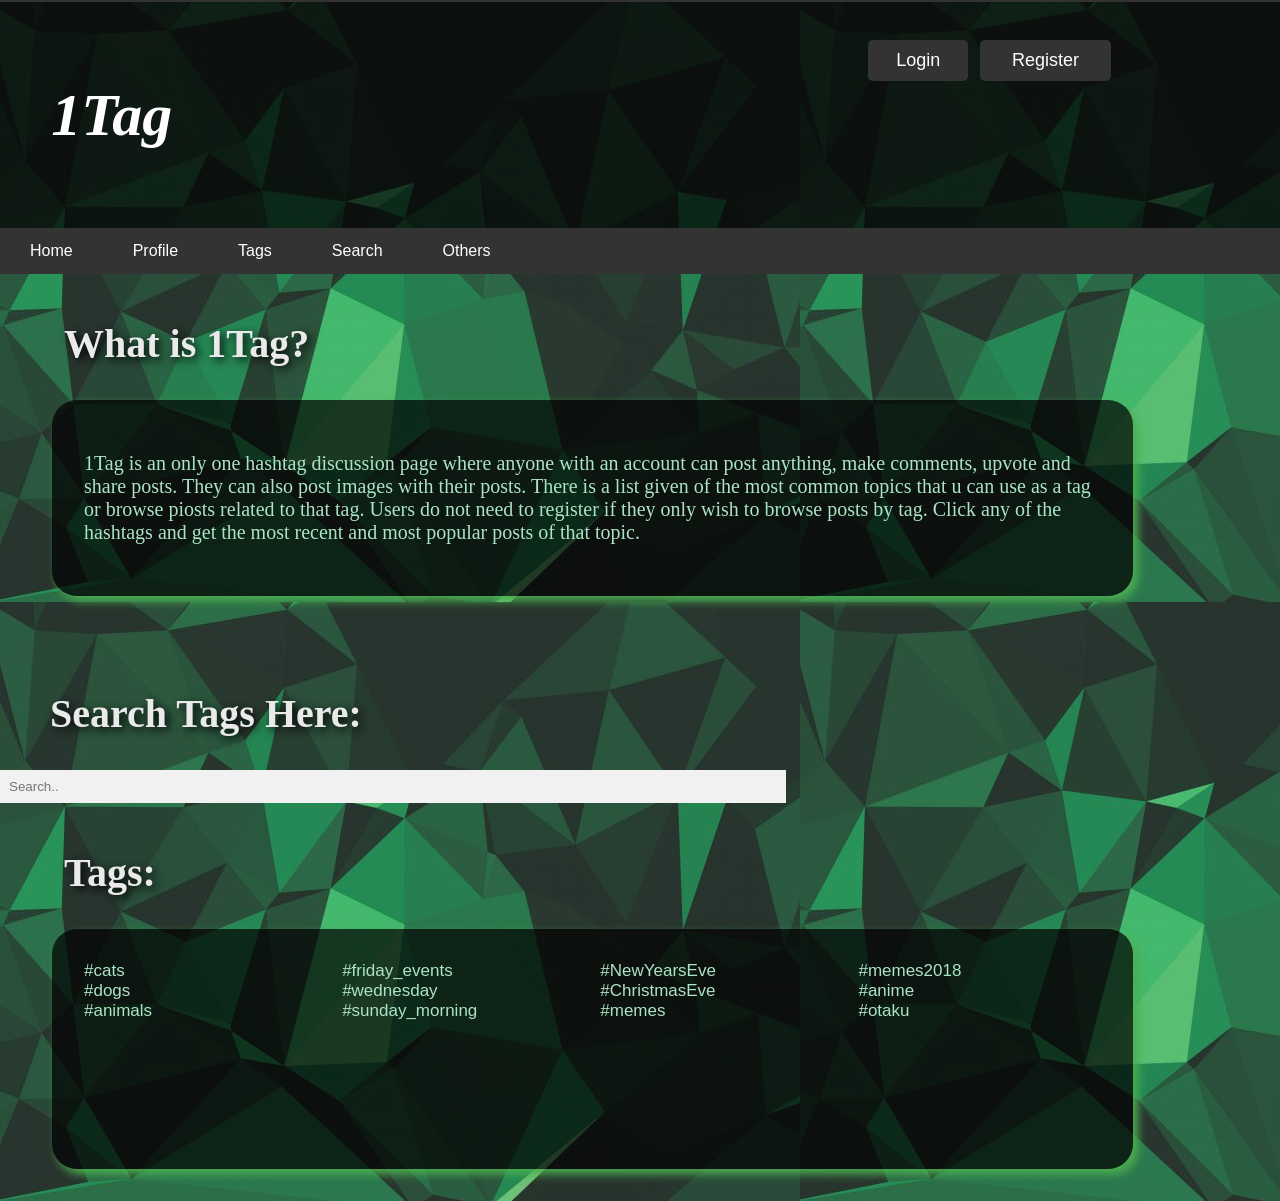
<file: index.html>
<!DOCTYPE html>
<html>
<head>
	<head>
		<link rel="stylesheet" type="text/css" href="theme.css">
	</head>
	<meta name="viewport" content="width=device-width, initial-scale=1">
	<title>1Tag</title>
	<link rel="shortcut icon" type="image/x-icon" href="favicon.ico" />
</head>
<body style="background-color: #333;">
	<div class="container-fluid" style="background-image: url('full.jpg');">

	<div>
		<header>
		   <div>
		   	   <button class="button button1" id="butn0">Register</button>
		   	   <button class="button button2" id="butn">Login</button>
		   </div>
		   <h1>1Tag</h1>
		</header>
	</div>
	  
	<nav>
	  <ul class="ls">
	    <li class="ls"><a href="#">Home</a></li>
	    <li class="ls"><a href="#">Profile</a></li>
	    <li class="ls"><a href="#">Tags</a></li>
	    <li class="ls"><a href="#">Search</a></li>
	    <li class="ls"><a href="#">Others</a></li>
	  </ul>
	</nav>

	<article>
		<h2>What is 1Tag?</h2>
		<div class="div boxed">
			<p style="font-size: 20px; color: #ACE3C4; " style="font-family: sans-serif;" >1Tag is an only one hashtag discussion page where anyone with an account can post anything, make comments, upvote and share posts. They can also post images with their posts. There is a list given of the most common topics that u can use as a tag or browse piosts related to that tag. Users do not need to register if they only wish to browse posts by tag. Click any of the hashtags and get the most recent and most popular posts of that topic.</p>
		</div>
	</article>

	<p><br><br></p>
	<h2 style="margin-left: 50px;">Search Tags Here: </h2>

	<form>
	  <input type="text" name="search" placeholder="Search..">
	</form>

	<article>
		<h2>Tags:</h2>
		<div class="div boxed" style="height: 11em;">
			<ul class="tg">
				<li class="tg"><a href="http://localhost/proj/tagboard.php?val=cats">#cats</a></li>
				<li class="tg"><a href="http://localhost/proj/tagboard.php?val=dogs">#dogs</a></li>
				<li class="tg"><a href="http://localhost/proj/tagboard.php?val=animals">#animals</a></li>
				<li class="tg"><a href="http://localhost/proj/tagboard.php?val=friday_events">#friday_events</a></li>
				<li class="tg"><a href="http://localhost/proj/tagboard.php?val=wednesday">#wednesday</a></li>
				<li class="tg"><a href="http://localhost/proj/tagboard.php?val=sunday_morning">#sunday_morning</a></li>
				<li class="tg"><a href="http://localhost/proj/tagboard.php?val=NewYearsEve">#NewYearsEve</a></li>
				<li class="tg"><a href="http://localhost/proj/tagboard.php?val=ChristmasEve">#ChristmasEve</a></li>
				<li class="tg"><a href="http://localhost/proj/tagboard.php?val=memes">#memes</a></li>
				<li class="tg"><a href="http://localhost/proj/tagboard.php?val=memes2018">#memes2018</a></li>
				<li class="tg"><a href="http://localhost/proj/tagboard.php?val=anime">#anime</a></li>
				<li class="tg"><a href="http://localhost/proj/tagboard.php?val=otaku">#otaku</a></li>
				<li class="tg"><a href="http://localhost/proj/tagboard.php?val=gingers">#gingers</a></li>
				<li class="tg"><a href="http://localhost/proj/tagboard.php?val=sunday_morning">#sunday_morning</a></li>
				<li class="tg"><a href="http://localhost/proj/tagboard.php?val=NewYear2018">#NewYear2018</a></li>
				<li class="tg"><a href="http://localhost/proj/tagboard.php?val=EasterEgg">#EasterEgg</a></li>
				<li class="tg"><a href="http://localhost/proj/tagboard.php?val=egg">#egg</a></li>
				<li class="tg"><a href="http://localhost/proj/tagboard.php?val=programming">#programming</a></li>
				<li class="tg"><a href="http://localhost/proj/tagboard.php?val=geeky_friday">#geeky_friday</a></li>
				<li class="tg"><a href="http://localhost/proj/tagboard.php?val=Upcoming_movies">#Upcoming_movies</a></li>
				<li class="tg"><a href="http://localhost/proj/tagboard.php?val=wednesday">#wednesday</a></li>
				<li class="tg"><a href="http://localhost/proj/tagboard.php?val=sunday_morning">#sunday_morning</a></li>
				<li class="tg"><a href="http://localhost/proj/tagboard.php?val=NewYearsEve">#NewYearsEve</a></li>
				<li class="tg"><a href="http://localhost/proj/tagboard.php?val=ChristmasEve">#ChristmasEve</a></li>
				<li class="tg"><a href="http://localhost/proj/tagboard.php?val=Marvel">#Marvel</a></li>
				<li class="tg"><a href="http://localhost/proj/tagboard.php?val=thor">#thor</a></li>
				<li class="tg"><a href="http://localhost/proj/tagboard.php?val=ragnarok">#ragnarok</a></li>
				<li class="tg"><a href="http://localhost/proj/tagboard.php?val=silver">#silver</a></li>
				<li class="tg"><a href="http://localhost/proj/tagboard.php?val=wednesday">#wednesday</a></li>
				<li class="tg"><a href="http://localhost/proj/tagboard.php?val=sunday_morning">#sunday_morning</a></li>
				<li class="tg"><a href="http://localhost/proj/tagboard.php?val=NewYearsEve">#NewYearsEve</a></li>
				<li class="tg"><a href="http://localhost/proj/tagboard.php?val=ChristmasEve">#ChristmasEve</a></li>
			</ul>
		</div>
	</article>

	<footer>Copyright &copy; 1tag.com</footer>

	</div>

	<div id="myModal" class="modal">
	  <!-- Modal content -->
	  <div class="modal-content" style="background-image: url('3.jpg');">
	    <span onclick="document.getElementById('close').style.display='none'" class="close" title="Close Modal" style="margin-right: 2%"></span>
		  <form class="modal-content" style="background-color: transparent;" action="http://localhost/proj/login.php" method="post">
		    <div style="background-color: transparent; margin-left: 50px; margin-top: -10px; margin-right: 0; margin-bottom: 0; width: 400px;">
		      <h3 style="color: #acacac; font-size: 30px; font-family: Helvetica Neue;">Sign Up</h3>
		      <p style="font-family: Helvetica Neue; color: #acacac;">Please fill in this form to create an account.</p>
		      <hr>
		      <label for="Username"><b style="font-family: Helvetica Neue; color: #acacac;">Username : </b></label>
		      <input type="name" placeholder="Enter Username" name="name" required>

		      <label for="email"><b style="font-family: Helvetica Neue; color: #acacac;">Email : </b></label>
		      <input type="mail" placeholder="Enter Email" name="email" required>

		      <label for="psw"><b style="font-family: Helvetica Neue; color: #acacac;">Password : </b></label>
		      <input type="password" placeholder="Enter Password" name="psw" required>

		      <label>
		        <input type="checkbox" checked="checked" name="remember" style="margin-bottom:15px; color: #acacac;"> <b style="font-family: Helvetica Neue; color: #acacac;">Remember me</b>
		      </label>

		      <p style="font-family: Helvetica Neue; color: #acacac;">By creating an account you agree to our <a href="#" style="color:dodgerblue">Terms & Privacy</a>.</p>

		      <div class="clearfix">
		        <button type="button" onclick="document.getElementById('close').style.display='none'" class="button2" style="margin-right: 5%; 
		        																											 padding: 6px 16px;
		        																											 font-size: 14px;">Cancel</button>
		        <button type="submit" class="button2" style=" padding:6px 16px; font-size: 14px;" name="submit">Sign Up</button>
		      </div>
		    </div>
		  </form>
	  </div>
	</div>

	<script type="text/javascript">
		var modal = document.getElementById('myModal');
		var btn = document.getElementById("butn");
		var btn0 = document.getElementById("butn0");
		var span = document.getElementsByClassName("close")[0];

		btn.onclick = function() {
		    modal.style.display = "block";
		}

		btn0.onclick = function() {
		    modal.style.display = "block";
		}

		span.onclick = function() {
		    modal.style.display = "none";
		}

		window.onclick = function(event) {
		    if (event.target == modal) {
		        modal.style.display = "none";
		    }
		}
	</script>

</body>
</html>
</file>
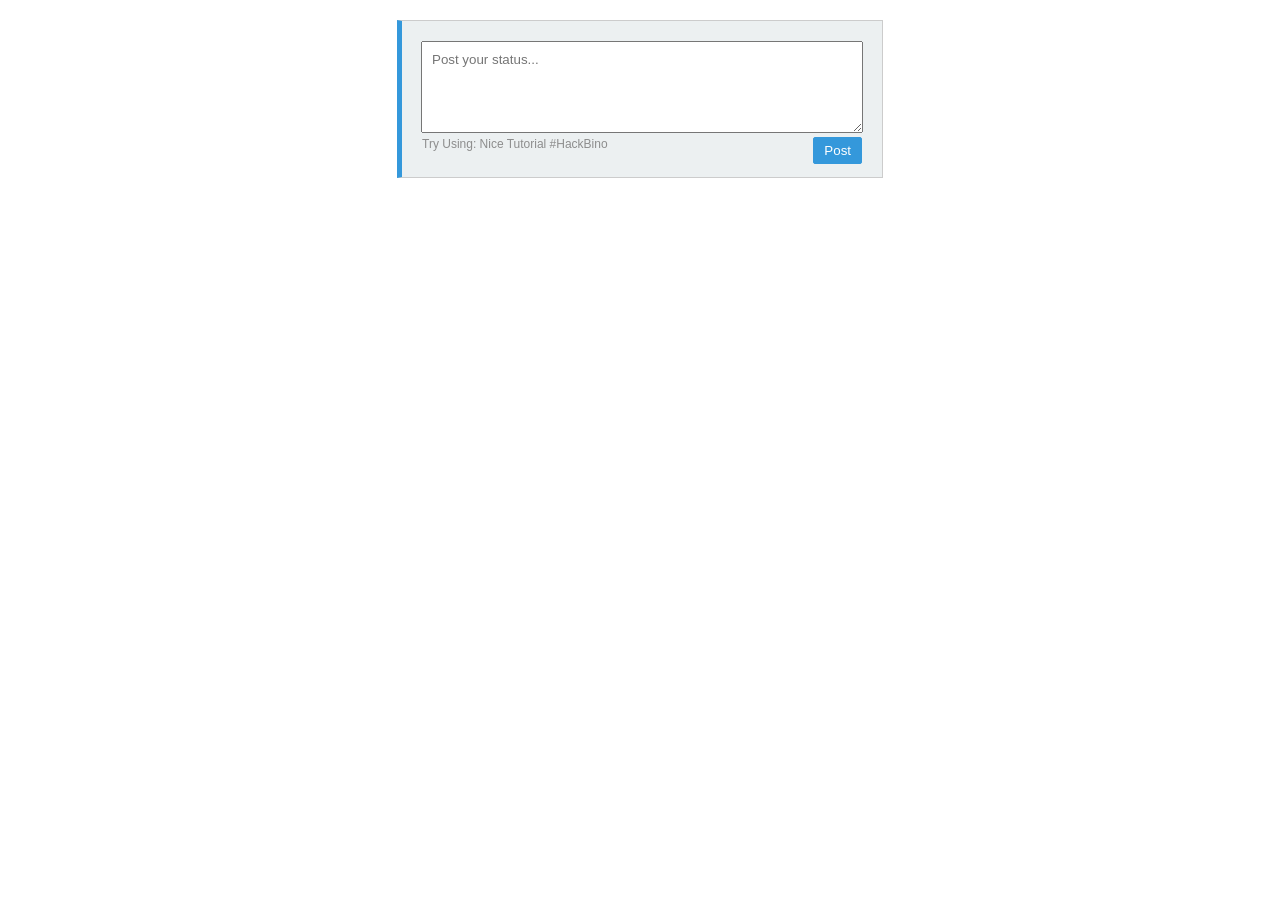
<file: hash.html>
<!DOCTYPE html>
<html>
<head>
	<title></title>
  <style type="text/css">
    *{margin:0px; font-family: sans-serif;}
#container{
  width:480px;
  border:1px solid #ccc;
    border-left:5px solid #3498db;
  margin:20px auto;
  text-align:center;
  background-color: #ecf0f1;
}
textarea{
  margin-top:20px;
  padding:10px;
  width:420px;
  height:70px;
}
button{
  position: absolute;
  right:0px;
  top:0px;
  color:#fff;
  border:0px;
  background:#3498db;
  border:1px solid #3498db;
    border-radius:2px;
  padding:5px 10px;
  cursor: pointer;
  transition: all 0.2s;
}
button:hover{
  color:#3498db;
  background-color: #fff;
  border:1px solid #3498db;
}
.button_container{
  position: relative;
  background:transparent;
  width:440px;
  height:40px;
  margin:auto;
}
span{
  position: absolute;
  left:0px;
  top:0px;
  color:#8d8d8d;
  text-align:left;
  font-size:12px;
}
#hashtag_status{
  width:460px;
    height:auto;
    padding-left:10px;
    padding-right:10px;
  margin:50px auto;
  border-left:5px solid #3498db;
}
a{
  color: #2980b9;
  font-weight: bold;
    text-decoration: none;
}
@media screen and (max-width: 620px) {
    #container{
  width:90vw;
}
textarea{
  width:80vw;
}
.button_container{
  width:85vw;
}
#hashtag_status{
  width:85vw;
}
}
  </style>
</head>
<body>
<div id="container">
<textarea id="post" placeholder="Post your status..."></textarea>
<div class="button_container"><span>Try Using: Nice Tutorial #HackBino</span><button id="button">Post</button></div>
</div>
<div id="hashtag_status"></div>
</div>
<script src="http://ajax.googleapis.com/ajax/libs/jquery/1.10.0/jquery.min.js"></script>
<script type="text/javascript">
$(document).ready(function(){
 $("#button").click(function(){
                         //AJAX FUNCTION FOR REAL-TIME UPDATE (WITHOUT REFRESHING PAGE) 
                          $.ajax({
                              type:"POST",
                              url:"hashtag_update.php",
                              data:"post="+$("#post").val(),
                              success:function(data){
                                 $("#hashtag_status").html(data);
                                 
                              }
                          });                      
                    });
               });
</script>

</body>
</html>
</file>
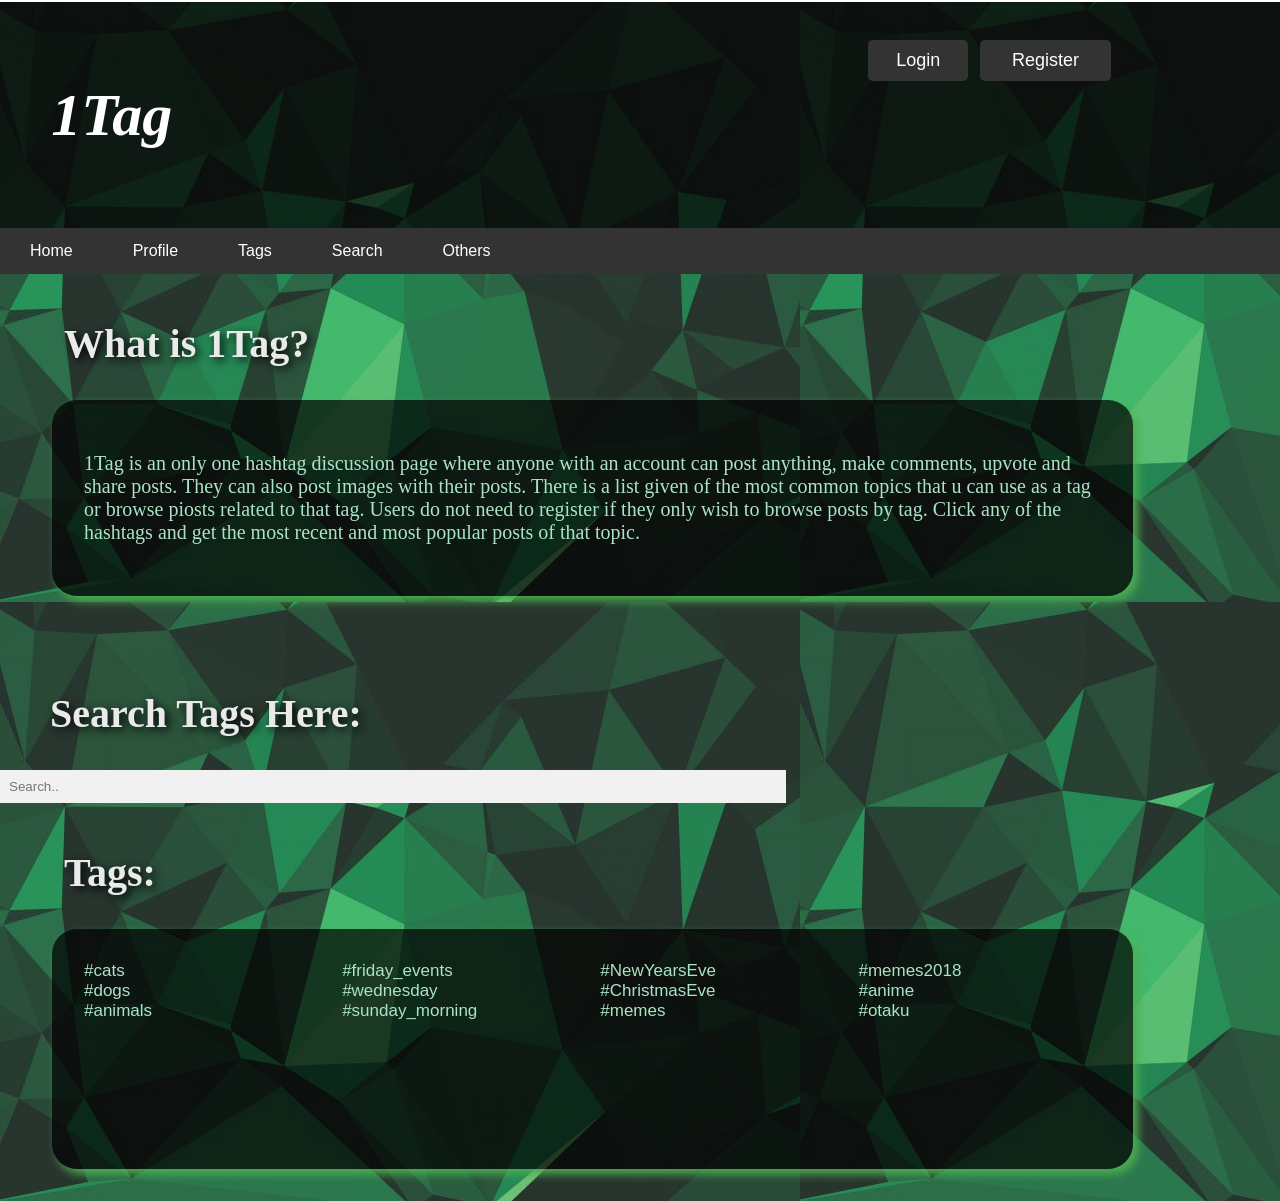
<file: homepage.html>
<!DOCTYPE html>
<html>
<head>
	<head>
		<link rel="stylesheet" type="text/css" href="theme.css">
	</head>
	<meta name="viewport" content="width=device-width, height=device-height, initial-scale=1">
	<title>1Tag</title>
	<link rel="shortcut icon" type="image/x-icon" href="favicon.ico" />
</head>
<body style="background-color: white;">
	<div class="container-fluid" style="background-image: url('full.jpg'); min-width: 101.2%;">

	<div>
		<header>
		   <div>
		   	   <button class="button button1" id="butn0">Register</button>
		   	   <button class="button button2" id="butn">Login</button>
		   </div>
		   <h1>1Tag</h1>
		</header>
	</div>
	  
	<nav>
	  <ul class="ls">
	    <li class="ls"><a href="#">Home</a></li>
	    <li class="ls"><a href="#">Profile</a></li>
	    <li class="ls"><a href="#">Tags</a></li>
	    <li class="ls"><a href="#">Search</a></li>
	    <li class="ls"><a href="#">Others</a></li>
	  </ul>
	</nav>

	<article>
		<h2>What is 1Tag?</h2>
		<div class="div boxed">
			<p style="font-size: 20px; color: #ACE3C4; " style="font-family: sans-serif;" >1Tag is an only one hashtag discussion page where anyone with an account can post anything, make comments, upvote and share posts. They can also post images with their posts. There is a list given of the most common topics that u can use as a tag or browse piosts related to that tag. Users do not need to register if they only wish to browse posts by tag. Click any of the hashtags and get the most recent and most popular posts of that topic.</p>
		</div>
	</article>

	<p><br><br></p>
	<h2 style="margin-left: 50px;">Search Tags Here: </h2>

	<form>
	  <input type="text" name="search" placeholder="Search..">
	</form>

	<article>
		<h2>Tags:</h2>
		<div class="div boxed" style="height: 11em;">
			<ul class="tg">
				<li class="tg"><a href="http://localhost/proj/tagboard.php?val=cats">#cats</a></li>
				<li class="tg"><a href="http://localhost/proj/tagboard.php?val=dogs">#dogs</a></li>
				<li class="tg"><a href="http://localhost/proj/tagboard.php?val=animals">#animals</a></li>
				<li class="tg"><a href="http://localhost/proj/tagboard.php?val=friday_events">#friday_events</a></li>
				<li class="tg"><a href="http://localhost/proj/tagboard.php?val=wednesday">#wednesday</a></li>
				<li class="tg"><a href="http://localhost/proj/tagboard.php?val=sunday_morning">#sunday_morning</a></li>
				<li class="tg"><a href="http://localhost/proj/tagboard.php?val=NewYearsEve">#NewYearsEve</a></li>
				<li class="tg"><a href="http://localhost/proj/tagboard.php?val=ChristmasEve">#ChristmasEve</a></li>
				<li class="tg"><a href="http://localhost/proj/tagboard.php?val=memes">#memes</a></li>
				<li class="tg"><a href="http://localhost/proj/tagboard.php?val=memes2018">#memes2018</a></li>
				<li class="tg"><a href="http://localhost/proj/tagboard.php?val=anime">#anime</a></li>
				<li class="tg"><a href="http://localhost/proj/tagboard.php?val=otaku">#otaku</a></li>
				<li class="tg"><a href="http://localhost/proj/tagboard.php?val=gingers">#gingers</a></li>
				<li class="tg"><a href="http://localhost/proj/tagboard.php?val=sunday_morning">#sunday_morning</a></li>
				<li class="tg"><a href="http://localhost/proj/tagboard.php?val=NewYear2018">#NewYear2018</a></li>
				<li class="tg"><a href="http://localhost/proj/tagboard.php?val=EasterEgg">#EasterEgg</a></li>
				<li class="tg"><a href="http://localhost/proj/tagboard.php?val=egg">#egg</a></li>
				<li class="tg"><a href="http://localhost/proj/tagboard.php?val=programming">#programming</a></li>
				<li class="tg"><a href="http://localhost/proj/tagboard.php?val=geeky_friday">#geeky_friday</a></li>
				<li class="tg"><a href="http://localhost/proj/tagboard.php?val=Upcoming_movies">#Upcoming_movies</a></li>
				<li class="tg"><a href="http://localhost/proj/tagboard.php?val=wednesday">#wednesday</a></li>
				<li class="tg"><a href="http://localhost/proj/tagboard.php?val=sunday_morning">#sunday_morning</a></li>
				<li class="tg"><a href="http://localhost/proj/tagboard.php?val=NewYearsEve">#NewYearsEve</a></li>
				<li class="tg"><a href="http://localhost/proj/tagboard.php?val=ChristmasEve">#ChristmasEve</a></li>
				<li class="tg"><a href="http://localhost/proj/tagboard.php?val=Marvel">#Marvel</a></li>
				<li class="tg"><a href="http://localhost/proj/tagboard.php?val=thor">#thor</a></li>
				<li class="tg"><a href="http://localhost/proj/tagboard.php?val=ragnarok">#ragnarok</a></li>
				<li class="tg"><a href="http://localhost/proj/tagboard.php?val=silver">#silver</a></li>
				<li class="tg"><a href="http://localhost/proj/tagboard.php?val=wednesday">#wednesday</a></li>
				<li class="tg"><a href="http://localhost/proj/tagboard.php?val=sunday_morning">#sunday_morning</a></li>
				<li class="tg"><a href="http://localhost/proj/tagboard.php?val=NewYearsEve">#NewYearsEve</a></li>
				<li class="tg"><a href="http://localhost/proj/tagboard.php?val=ChristmasEve">#ChristmasEve</a></li>
			</ul>
		</div>
	</article>

	<footer>Copyright &copy; 1tag.com</footer>

	</div>

	<script type="text/javascript">
		var modal = document.getElementById('myModal');
		var btn = document.getElementById("butn");
		var btn0 = document.getElementById("butn0");
		var span = document.getElementsByClassName("close")[0];

		btn.onclick = function() {
			$(document).ready(function(e) {
			    $('#myModal').load('form.php',function(){modal.style.display = "block";});
			});
		}

		btn0.onclick = function() {
		    modal.style.display = "block";
		}

		span.onclick = function() {
		    modal.style.display = "none";
		}

		window.onclick = function(event) {
		    if (event.target == modal) {
		        modal.style.display = "none";
		    }
		}
		myWebView.getSettings().setUseWideViewPort(true);
		myWebView.getSettings().setLoadWithOverviewMode(true);
		myWebView.getSettings().setSupportZoom(true);
		myWebView.getSettings().setBuiltInZoomControls(true);
		myWebView.getSettings().setDisplayZoomControls(false);

	</script>

</body>
</html>
</file>
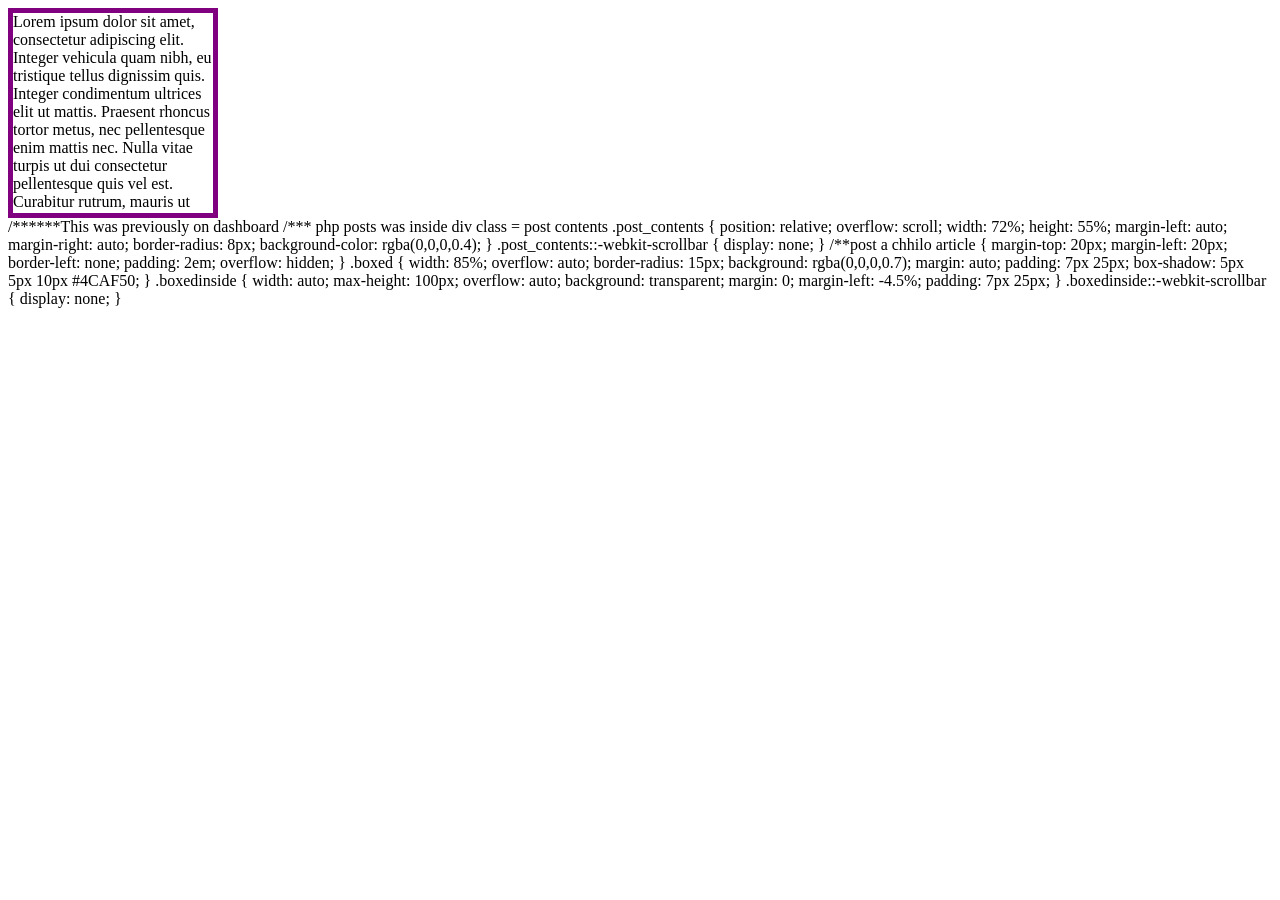
<file: teste.html>
<!DOCTYPE html>
<html>
<head>
	<title></title>
	<style type="text/css">
		.element, .outer-container {
		 width: 200px;
		 height: 200px;
		}
		 
		.outer-container {
		 border: 5px solid purple;
		 position: relative;
		 overflow: hidden;
		}
		 
		.inner-container {
		 position: absolute;
		 left: 0;
		 overflow-x: hidden;
		 overflow-y: scroll;
		}
		 
		.inner-container::-webkit-scrollbar {
		 display: none;
		}
		 
	</style>
</head>
<body>
<div class="outer-container">
 <div class="inner-container">
 <div class="element">
 Lorem ipsum dolor sit amet, consectetur adipiscing elit.
 Integer vehicula quam nibh, eu tristique tellus dignissim
 quis. Integer condimentum ultrices elit ut mattis.
 Praesent rhoncus tortor metus, nec pellentesque enim
 mattis nec. Nulla vitae turpis ut dui consectetur
 pellentesque quis vel est. Curabitur rutrum, mauris ut
 mollis lobortis, sem est congue lectus, ut sodales nunc
 leo a libero. Cras quis sapien in mi fringilla tempus
 condimentum quis velit. Aliquam id aliquam arcu. Morbi
 tristique aliquam rutrum. Duis tincidunt, orci suscipit
 cursus molestie, purus nisi pharetra dui, tempor
 dignissim felis turpis in mi. Vivamus ullamcorper arcu
 sit amet mauris egestas egestas. Vestibulum turpis neque,
 condimentum a tincidunt quis, molestie vel justo. Sed
 molestie nunc dapibus arcu feugiat, ut sollicitudin metus
 sagittis. Aliquam a volutpat sem. Quisque id magna
 ultrices, lobortis dui eget, pretium libero. Curabitur
 aliquam in ante eu ultricies.
 
 Quisque vitae tincidunt purus. Vivamus feugiat bibendum
 erat, nec interdum urna porta sed. Nunc lobortis neque
 orci, ut suscipit nisl congue feugiat. Vivamus feugiat
 tellus quis cursus sollicitudin. Curabitur dolor massa,
 dictum ut ipsum in, porttitor pellentesque ante. Aenean
 egestas cursus tempor. Maecenas semper tortor sit amet
 egestas cursus. Mauris porttitor quis nisi ut tincidunt.
 Curabitur adipiscing eleifend nibh. Praesent mauris leo,
 consequat vitae orci eget, vestibulum bibendum nisi.
 Aliquam tempus diam ut tortor cursus, eget sodales augue
 adipiscing. Nulla at dignissim libero.
 </div>
 </div>
 </div>
</body>
</html>
/******This was previously on dashboard /*** php posts was inside div class = post contents
.post_contents {
			position: relative;
			overflow: scroll;
			width: 72%;
			height: 55%;
			margin-left: auto;
			margin-right: auto;
			border-radius: 8px;
			background-color: rgba(0,0,0,0.4);
		}

		.post_contents::-webkit-scrollbar {
		    display: none;
		}
		/**post a chhilo
		article {
			margin-top: 20px;
		    margin-left: 20px;
		    border-left: none;
		    padding: 2em;
		    overflow: hidden;
		}

		.boxed {
			width: 85%;
			overflow: auto;
			border-radius: 15px;
		    background: rgba(0,0,0,0.7);
			margin: auto;
			padding: 7px 25px;
			box-shadow: 5px 5px 10px #4CAF50;
		}
		.boxedinside {
			width: auto;
			max-height: 100px;
			overflow: auto;
		    background: transparent;
			margin: 0;
			margin-left: -4.5%;
			padding: 7px 25px;
		}
		.boxedinside::-webkit-scrollbar {
		    display: none;
		}
</file>
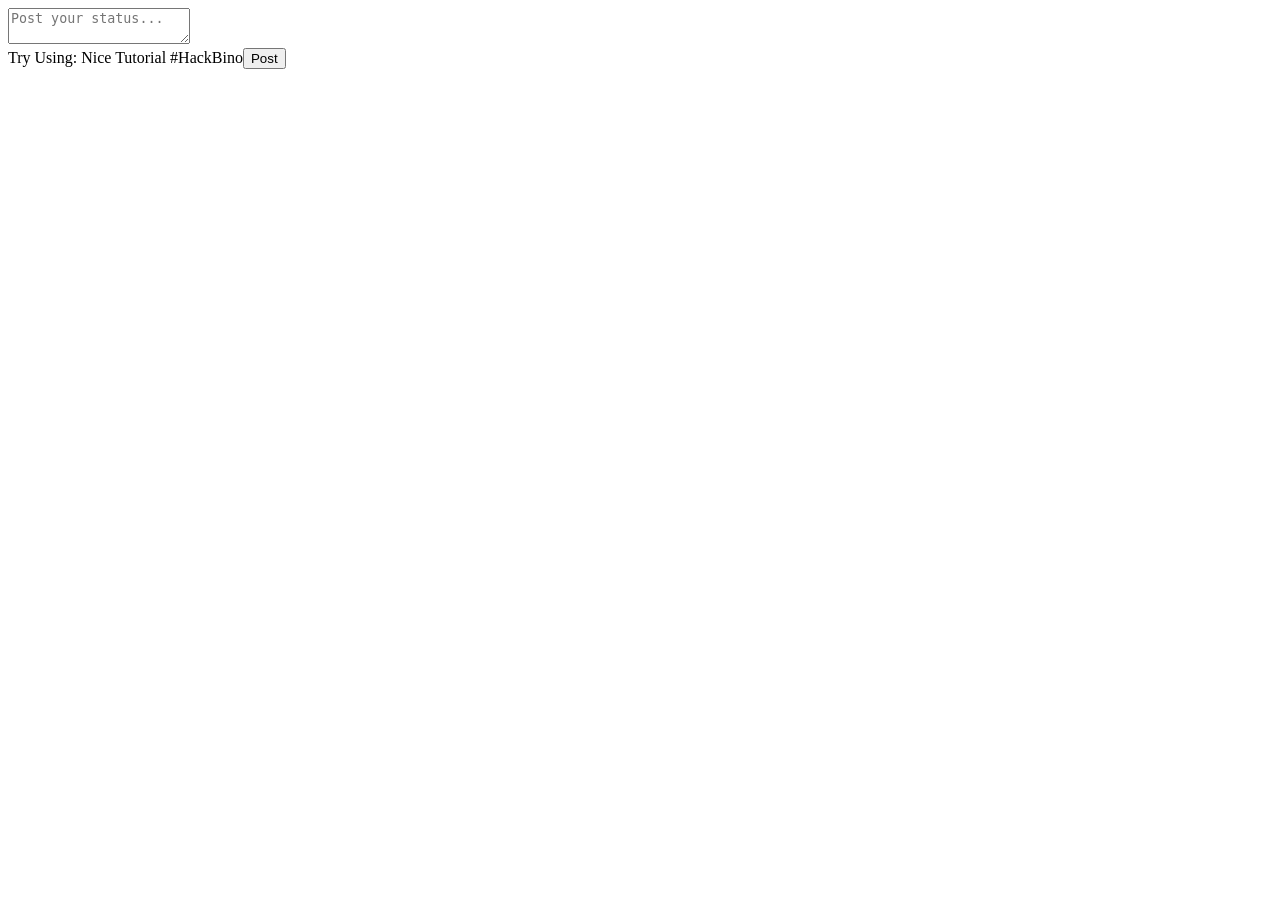
<file: twitterlikelike.html>
<!DOCTYPE html>
<html>
<head>
	<title></title>
</head>
<body>
<div id="container">
<textarea id="post" placeholder="Post your status..."></textarea>
<div class="button_container"><span>Try Using: Nice Tutorial #HackBino</span><button id="button">Post</button></div>
</div>
<div id="hashtag_status"></div>
</div>

<script type="text/javascript">
	$(document).ready(function()
    {
    
    $('body').on("click",'.heart',function()
    {
        
        var a=$(this).attr("id");
        var b=a.split("like");
        var c=b[1];
        var d=parseInt($("#likeCount"+c).html());
        var e=$(this).attr("alt");
       
        if(e === 'like') 
        {      
        $("#likeCount"+c).html(d+1);
        $(this).css("animation","heartAnimation 0.8s steps(28) 0s 1 normal").attr("alt","unlike");
        $(this).css("background-position","right");
        
        }
        else
        {
        $("#likeCount"+c).html(d-1);
        $(this).css("animation","none").attr("alt","like");
        $(this).css("background-position","left");
        }
    });
    });
</script>
</body>
</html>
</file>
<file: theme.css>
div.container-fluid {
    min-width: 101%;
    margin-left: -8px;
    margin-right: -8px;
    margin-bottom: -8px;
    margin-top: -6px;
}

header {
    padding: 3% 4%;
    color: #FFFFFF;
    background-image: url('full.jpg');
    background: rgba(0,0,0,0.7);
    clear: left;
    text-align: left;
    font-style: italic;
    font-size: 30px;
    font-family: Helvetica Neue;
}

.boxed {
	width: 85%;
	overflow: auto;
	border-radius: 25px;
    background: rgba(0,0,0,0.7);
	margin: 5px #333;
	padding: 2em;
	box-shadow: 5px 5px 10px #4CAF50;
}

.heade {
    color: #EAEAEA;
    text-shadow: 4px 5px 10px #4CAF50;
    margin-left: 40px;
    font-family: Lucida Sans Typewriter;
    font-size: 65px;
    font-style: initial;
    cursor: pointer;width:120px;
    text-align: center;display:block;
    -webkit-animation: shake 1s ease-in-out 0.1s 3 alternate;
}
.heade:hover {    
    margin-left: 40px;
    text-shadow: 5px 5px 10px #4CFF5F;
    color: white;
    position: relative;
    -webkit-animation: shake 1s ease-in-out 0.1s infinite alternate;
}

@-webkit-keyframes shake {
 from {
    -webkit-transform: rotate(2deg);
 }
 to {
   -webkit-transform-origin:center center;
   -webkit-transform: rotate(-2deg);
 }

}

h2{
	color: #EAEAEA;
	text-shadow: 3px 3px 10px black;
	font-family: Lucida Sans Unicode;
	font-size: 40px;
    margin-left: 1%;
    margin-top: -.5%;
}

footer{
    position: absolute;
    float: bottom;
	padding: .5em;
    color: #FFFFFF;
    background-color: #333;
    clear: left;
    text-align: center;
    font-style: italic;
    font-size: 1.5em;
    font-family: Helvetica Neue;
}
@media screen and (max-width: 1300px) {
  footer {
    display: none;
  }
}
ul.ls {
    list-style-type: none;
    margin: 0;
    padding: 0;
    overflow: hidden;
    background-color: #333;
    width: 100%;
}

ul.tg {
    list-style-type: none;
    margin: 0;
    padding: 0;
    overflow: hidden;
    height: 4.5em;
    column-count: 4;
}

li.tg{
	text-decoration: none;
	text-align: left;
	color: #ACE3C4;
	font-family: sans-serif;
	font-size: 17px;
}

li.tg a {
	text-decoration: none;
    color: #ACE3C4;
}

li.tg a:visited {
	text-decoration: none;
	color: #ACE3C4;
}

li.tg a:hover {
	color: #4CAF50;
	font-size: 18px;
	text-decoration-color: currentColor;
}

li.ls {
    float: left;
}

li.ls a {
    display: block;
    color: white;
    text-align: center;
    padding: 14px 30px;
    text-decoration: none;
    font-family: sans-serif;
    font-size: 16px;
}

li.ls a:hover:not(.active) {
    background-color: #4CAF50;
}

.active {
    background-color: #4CAF50;
}

article {
	margin-top: 20px;
    margin-left: 20px;
    border-left: none;
    padding: 2em;
    overflow: hidden;
}

.button1 {
    background-color: #333;
    border: none;
    color: white;
    padding: 10px 32px;
	border-radius: 5px;
    text-align: center;
    text-decoration: none;
    display: inline-block;
    font-size: 18px;
	margin-right: 10%;
    float: right;
    cursor: pointer;
    -webkit-transition-duration: 0.4s;
    transition-duration: 0.4s;
}

.button1:hover{
    box-shadow: 0 12px 16px 0 rgba(89, 149, 149, 0.6),0 17px 50px 0 rgba(89, 149, 149, 0);
	background-color: #4CAF50;
}

.button1:active {
  transform: translateY(4px);
}

.button2{
    background-color: #333;
    border: none;
	border-radius: 5px;
    color: white;
    padding: 10px 28px;
    text-align: center;
    text-decoration: none;
    display: inline-block;
    font-size: 18px;
    float: right;
    margin-right: 1%;
    cursor: pointer;
    -webkit-transition-duration: 0.4s;
    transition-duration: 0.4s;
}


.button2:hover{
    box-shadow: 0 12px 16px 0 rgba(89, 149, 149, 0.6),0 17px 50px 0 rgba(89, 149, 149, 0);
	background-color: #4CAF50;
}

.button2:active {
  transform: translateY(4px);
}

.button3{
    background-color: #323;
    border: none;
    border-radius: 5px;
    color: white;
    padding: 10px 28px;
    text-align: center;
    text-decoration: none;
    display: inline-block;
    font-size: 16px;
    float: right;
    margin-right: 1%;
    cursor: pointer;
    -webkit-transition-duration: 0.4s;
    transition-duration: 0.4s;
}


.button3:hover{
    box-shadow: 0 12px 16px 0 rgba(89, 149, 149, 0.6),0 17px 50px 0 rgba(89, 149, 149, 0);
    background-color: #4CAF50 !important;
}

.button3:active {
  transform: translateY(4px);
}

input#search {
    width: 250px;
    box-sizing: border-box;
    border: 2px solid #ccc;
    border-radius: 4px;
    font-size: 16px;
    background-color: #EAEAEA;
    background-image: url('search.png');
    background-position: 10px 10px; 
    background-repeat: no-repeat;
    margin-left: 50px;
    padding: 12px 20px 12px 40px;
    -webkit-transition: width 0.4s ease-in-out;
    transition: width 0.4s ease-in-out;
}

input#search:focus {
    width: 80%;
}

div::-webkit-scrollbar {
    width: 12px;
    background-color: grey;
    border-radius: 10px;
}
 
div::-webkit-scrollbar-track {
    -webkit-box-shadow: inset 0 0 6px rgba(0,0,0,0.3); 
    border-radius: 10px;
}
 
div::-webkit-scrollbar-thumb {
    border-radius: 10px;
    -webkit-box-shadow: inset 0 0 6px rgba(0,0,0,0.5); 
    background-color: #333;
}

.message{
    font-family: Helvetica Neue; 
    color: #acacac;
}

.modal {
    display: none; /* Hidden by default */
    position: fixed; /* Stay in place */
    z-index: 1; /* Sit on top */
    left: 0;
    top: 0;
    width: 100%; /* Full width */
    height: 100%; /* Full height *//* Enable scroll if needed */
    background-color: rgb(0,0,0); /* Fallback color */
    background-color: rgba(0,0,0,0.7); /* Black w/ opacity */
}

/* Modal Content/Box */
.modal-content {
    background-color: transparent;
    margin: 3% auto; /* 15% from the top and centered */
    padding: 5px 5px ;
    padding-top: 15px;
    width: 470px;
    height: 530px; /* Could be more or less, depending on screen size */
}
@media (max-width: @screen-xs-min) {
  .modal-xs { width: @modal-sm; }
}
/* The Close Button */
.close {
    color: #aaa;
    float: right;
    font-size: 28px;
    font-weight: bold;
}

.close:hover,
.close:focus {
    color: black;
    text-decoration: none;
    cursor: pointer;
}

/* Full-width input fields */
input[type=text], input[type=password] {
    width: 60%;
    padding: 9px;
    margin: 5px 0 16px 0;
    display: table;
    border: none;
    background: #f1f1f1;
}

/* Add a background color when the inputs get focus */
input[type=text]:focus, input[type=password]:focus {
    background-color: #ddd;
    outline: none;
}

hr {
    width: 90%;
    border: 1px solid #f1f1f1;
    margin-bottom: 20px;
    margin-left: -3px;
    color: #acacac;
}

.clearfix::after {
  content: "";
  clear: both;
  display: table;
}

/* Change styles for cancel button and signup button on extra small screens */
@media screen and (max-width: 300px) {
  .cancelbtn, .signupbtn {
    width: 50%;
  }
}

.profile_container {
    position: absolute;
    min-width: 29%;
    height: 150%;
    min-height: 950px;
    margin-left: -8px;
    margin-bottom: -8px;
    top: 0;
    background-image: url('full.jpg');
    object-fit: cover;
    box-shadow: 5px 5px 10px #4CAF50;
    z-index: 0;
    text-align: center;
    overflow: hidden;
}

.post_container{
    position: absolute;
    float: right;
    margin-left: 382px;
    top: 0;
    min-width: 69.6%;
    height: 150%;
    background-color: #414141;
    padding:1px 16px;
    z-index: -1;
    overflow: hidden;
}

.avatar {
    padding: none;
    align-self: center;
    margin: auto;
    object-fit: cover;
    height: 160px;
    max-width: 160px;
    border-color: #4CAF50;
    border-style: solid;
    border-width: 5px;
    border-radius: 50%;
    margin-top: 20%;
}

h3{
    position: relative;
    margin-top: .7%;
    margin-left: auto;
    margin-right: auto;
    text-align: center;
    color: #f1f1f1;
    font-family: Lucida Sans Unicode;
    font-size: 40px;
}

h3:hover{
    text-shadow: 4px 5px 10px #4CAF50;
}

h4{
    position: relative;
    margin-top: 40px;
    margin-bottom: 40px;
    margin-left: auto;
    margin-right: auto;
    text-align: center;
    color: #aaa;
    font-family: Lucida Sans Unicode;
    font-size: 20px;
}

h4:hover{
    color: #EAEAEA;
}

label.select {
    width: 79px;
    height: 22px;
    background: url(btn-choose-file.png) 0 0 no-repeat;
    display: block;
    overflow: hidden;
    cursor: pointer;
}

#myHeader {
    position: absolute;
    margin-left: -9px;
    margin-right: -9px;
    margin-top: -8px;
    position: fixed;
    top: 8px;
    z-index: 100;
    width: 100%;
}
</file>
